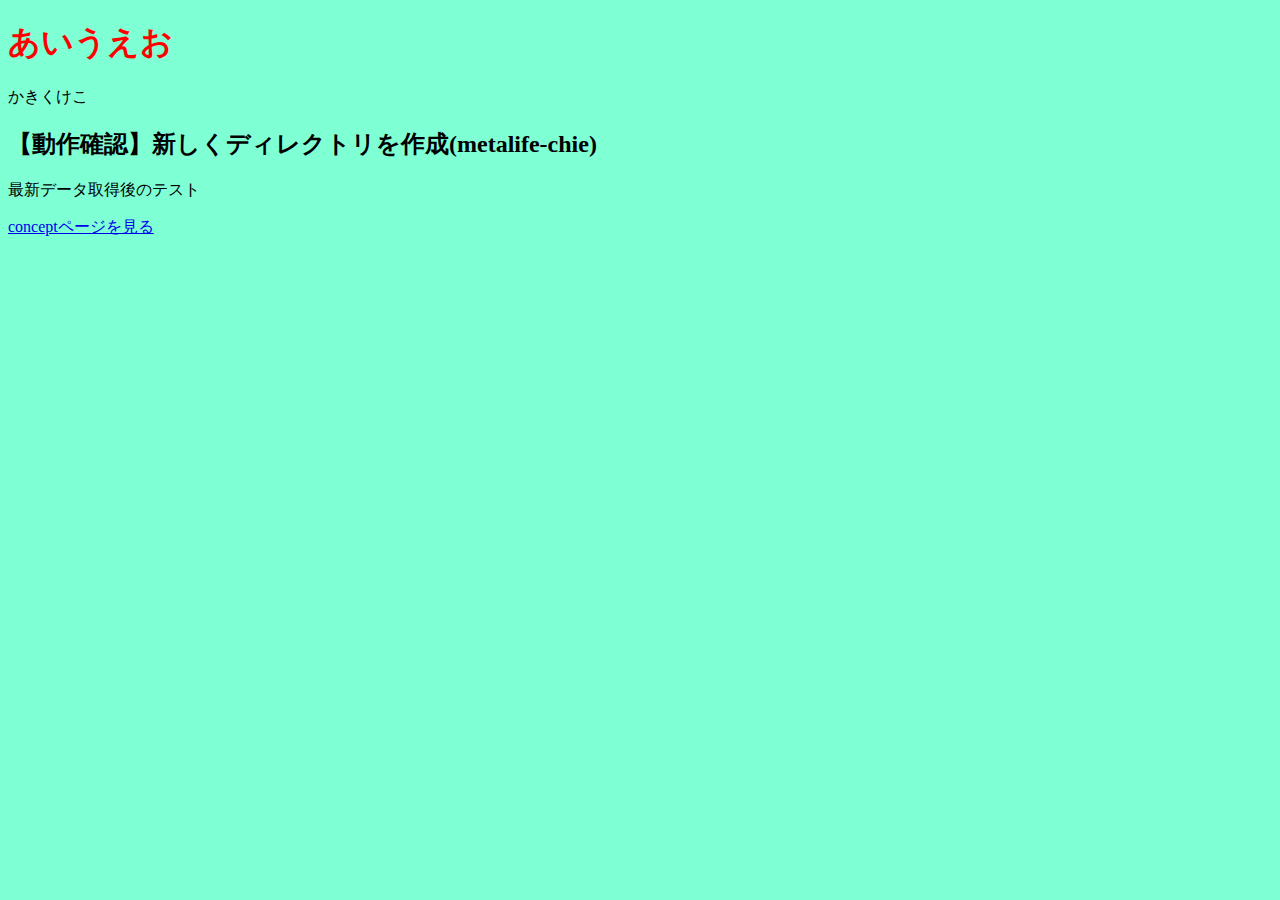
<file: index.html>
<!DOCTYPE html>
<html lang="en">

<head>
  <meta charset="UTF-8" />
  <meta name="viewport" content="width=device-width, initial-scale=1.0" />
  <title>metalife</title>
  <link rel="stylesheet" href="./style.css">
</head>

<body>
  <header>
    <h1>あいうえお</h1>
    <p>かきくけこ</p>
  </header>
  <main>
    <h2>【動作確認】新しくディレクトリを作成(metalife-chie)</h2>
    <p>最新データ取得後のテスト</p>
    <a href="concept.html">conceptページを見る</a>
  </main>
</body>

</html>
</file>
<file: style.css>
@charset "utf-8";

body {
    background-color: aquamarine;
}

h1 {
    color: red;
}
</file>
